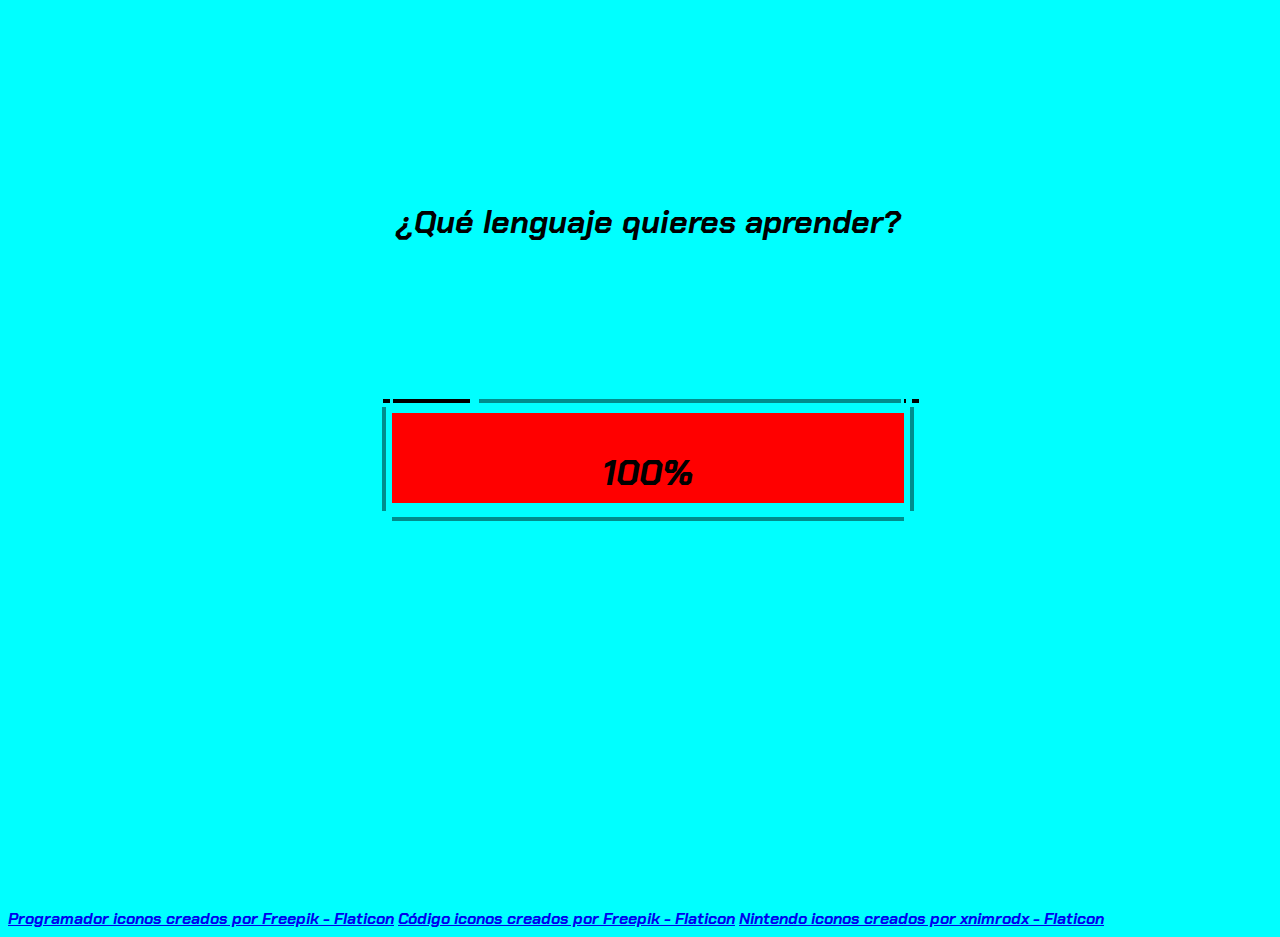
<file: Registro/Index.html>
<!DOCTYPE html>
<html lang="es">
<head>
    <meta charset="UTF-8">
    <meta name="viewport" content="width=device-width, initial-scale=1.0">
    <link rel="stylesheet" href="Estilo.css">
    <link rel="shortcut icon" href="icon.png">
    <title>Registro</title>
</head>
<body>
    <main>
        <h1>¿Qué lenguaje quieres aprender?</h1>
        <picture>
            <progress value="0" min="0" max="100"></progress>
            <p>Cargando</p>
            <output>0%</output>
            <figure id="bordeSuperior"></figure>
            <figure id="bordeInferior"></figure>
            <figure id="bordesLaterales"></figure>
        </picture>

        <div id="desicion">
            <h2>¿Quieres aprender <i id="lenguaje"></i>?</h2>
            <button id="aceptar"><span id="accept"><p>Aceptar</p></span></button>
            <map></map>
            <button id="cancel"><span><p>Cancelar</p></span></button>
        </div>

        <section>
            <div id="pythonDiv">
                <a></a>
                <img id="Python" src="">
                <object></object>
                <p><i id="python_p"></i><b id="pythonB"></b></p>
                <span></span>
            </div>
            <div id="javascriptDiv">
                <a></a>
                <p><i id="javascript_p"></i><b id="javascriptB"></b></p>
                <img id="JavaScript" src="">
                <object></object>
                <span></span>
            </div>
            
            <div id="cDiv">
                <a></a>
                <p><i id="c++_p"></i><b id="c++B"></b></p>
                <img id="C++" src="">
                <object></object>
                <span></span>
            </div>
            
            <div id="cSharpDiv">
                <a></a>
                <p><i id="c#_p"></i><b id="c#B"></b></p>
                <img id="C#" src="">
                <object></object>
                <span></span>
            </div>
            
        </section>
        <video muted>
            <source src="" type="video/mp4">
        </video>
    </main>
    <a href="https://www.flaticon.es/iconos-gratis/programador" title="programador iconos">Programador iconos creados por Freepik - Flaticon</a>
    <a href="https://www.flaticon.es/iconos-gratis/codigo" title="código iconos">Código iconos creados por Freepik - Flaticon</a>
    <a href="https://www.flaticon.es/iconos-gratis/nintendo" title="nintendo iconos">Nintendo iconos creados por xnimrodx - Flaticon</a>
    <script src="Script.js"></script>
</body>
</html>
</file>
<file: Registro/Estilo.css>
@font-face {
    font-family: "Chakra";
    src: url("../ChakraPetch-BoldItalic.ttf");
}

@font-face {
    font-family: "BrunoAceSC";
    src: url(../BrunoAceSC-Regular.ttf);
}

*{
    font-family: "Chakra";
}

body{
    background-color: rgb(0, 255, 255);
    overflow-y: hidden;
    overflow-x: hidden;
    scrollbar-width: thin;
    scrollbar-color: transparent transparent;
    transition: background-color 1s 1s;
}

body::-webkit-scrollbar{width: 0px;}
body::-webkit-scrollbar-track{background-color: transparent;}
body::-webkit-scrollbar-thumb{background-color: transparent;}

main{
    display: flex;
    height: 100vh;
    width: 100vw;
    justify-content: center;
    align-items: center;
}

picture{
    display: flex;
    position: absolute;
    height: 12vh;
    width: 44vw;
    justify-content: center;
    align-items: center;
    transform: scaleY(0);
    transform-origin: top;
    transition-property: transform opacity;
    transition: .4s ease;
    z-index: 0;
}

h1{
    position: absolute;
    opacity: 0;
    top: 20%;
    transition: opacity 1s ease;
}

picture::before{
    content: "";
    position: absolute;
    height: .5vh;
    width: 6vw;
    background-color: rgb(0, 0, 0);
    top: -5%;
    left: 4.7%;
}

picture::after{
    content: "";
    position: absolute;
    height: .5vh;
    width: .5vw;
    background-color: rgb(0, 0, 0);
    top: -5%;
    left: 3%;
}

#bordeSuperior{
    display: flex;
    position: relative;
    height: .5vh;
    width: 33vw;
    background-color: rgb(0, 141, 141);
    top: -53%;
    left: 7.5%;
}

#bordeSuperior::before{
    content: "";
    position: relative;
    height: .5vh;
    width: .2vw;
    background-color: rgb(0, 0, 0);
    left: 100.5%;
}

#bordeSuperior::after{
    content: "";
    position: relative;
    height: .5vh;
    width: .5vw;
    background-color: rgb(0, 0, 0);
    left: 102%;
}

#bordeInferior{
    display: flex;
    position: absolute;
}

#bordesLaterales{
    display: flex;
    position: absolute;
    width: 41vw;
    height: 11.5vh;
    top: -12%;
    border-left: .5vh solid rgb(0, 141, 141);
    border-right: .5vh solid rgb(0, 141, 141);
}

#bordeInferior{
    display: flex;
    position: absolute;
    height: 11vh;
    width: 40vw;
    bottom: -23%;
    border-bottom: .5vh solid rgb(0, 141, 141);
}

progress{
    display: flex;
    position: absolute;
    height: 10vh;
    width: 40vw;
    background-color: rgb(0, 141, 141);
}

progress::-webkit-progress-value{
    height: 10vh;
    background-color: rgb(255, 0, 0);
    transition: all 1s cubic-bezier(0.85, 0.01, 0.18, 0.98);
}

output{
    position: absolute;
    font-size: 4vh;
    bottom: 15%;
    opacity: 0;
    transition: opacity 1s ease;
    transition-delay: .4s;
}

picture p{
    position: absolute;
    font-size: 2.5vh;
    top: -8%;
    opacity: 0;
    transform: scale(.8);
    animation: pAnimation 1s ease .4s forwards;
}

@keyframes pAnimation {
    from{
        opacity: 0;
        transform: scale(.8);
    }
    to{
        opacity: 1;
        transform: scale(1);
    }
}

section{
    display: flex;
    position: absolute;
    top: 0;
    left: 0;
    height: 100vh;
    width: 140vw;
    justify-content: space-around;
    flex-direction: row;
    z-index: 10;
    transition-property: top left transform width;
    transition: .2s ease;
}

div img{
    height: 50vh;
    width: 40vh;
    inset: 0 0;
    position: relative;
    z-index: 12;
    transition-property: height width top left;
    transition: 1s ease;
}

object{
    height: 50vh;
    width: 40vh;
    position: absolute;
    background-color: rgb(0, 0, 0);
    clip-path: polygon(0 0, 100% 0, 100% 85%, 80% 100%, 0 100%);
    z-index: 11;
    transition-property: width height;
    transition: 1s ease;
}

section div{
    display: flex;
    position: absolute;
    align-items: center;
    justify-content: center;
    height: 100vh;
    width: 50vh;
    transform: scale(0);
    margin: .02vw;
    z-index: 12;
    transition-property: top left transform;
    transition: .6s cubic-bezier(0.46, 0.01, 0.43, 0.99);
    cursor: pointer;
}

#pythonDiv{z-index: 15;}
#javascriptDiv{z-index: 14; transition-delay: .1s;}
#cDiv{z-index: 13; transition-delay: .2s;}
#cSharpDiv{transition-delay: .3s;}

span{
    display: flex;
    position: absolute;
    height: 55vh;
    width: 45vh;
    object-fit: cover;
    background-color: rgb(1, 179, 255);
    clip-path: polygon(5% 4%, 95% 4%, 95% 82%, 77% 96%, 5% 96%, 5% 94%, 5% 94%, 5% 20%);
    transition-property: width height;
    transition: 1s ease, clip-path .1s ease;
}

section div:hover span{
    clip-path: polygon(5% 4%, 100% 4%, 100% 78%, 77% 96%, 5% 96%, 3% 94%, 3% 20%, 5% 18%);
}

section p{
    position: absolute;
    width: 40vh;
    font-size: 2vh;
    color: rgb(1, 179, 255);   
    top: 75%;
}

section div a{
    position: absolute;
    height: 30vh;
    width: 28vw;
    background-color: rgb(0, 0, 0);
    transform: translate(0%, 140%);
    opacity: 0;
    z-index: 10;
}

#oculto{
    position: absolute;
    height: 40vh;
    width: 40vw;
    background-color: rgb(0, 0, 0);
    transform: translate(0%, 67%);
    opacity: 0;
}

.opacidad{
    animation: opacidad .8s infinite;
}

@keyframes opacidad {
    0%{opacity: 0;}
    50%{opacity: 1;}
    100%{opacity: 0;}
}

.tiny{
    transform: scale(.3);
    top: 35%;
}

.omega {
    transition-property: height width;
    transition: 1s ease;
    z-index: 8 !important;
    transform: scale(1);
    height: 100vh;
    width: 100vw;
    top: 0;
    left: 0;
}

.omega span{
    height: 100vh;
    width: 100vw;
}

.omega object{
    height: 100vh;
    width: 100vw;
}

.omega img{
    height: 100vh;
    width: 70vh;
}

canvas{
    position: absolute;
    height: 100vh;
    width: 100vw;
    z-index: 8;
    background-color: transparent;
    transition: background-color .5s ease;
    inset: 0;
}

video{
    position: fixed;
    height: 120vh;
    width: 120vw;
    transform: scale(0);
    z-index: 0;
}

#desicion {
    text-align: center;
    height: 65vh;
    width: 100vw;
    z-index: 20;
    inset: 0;
    transform: scaleY(0);
    transition: opacity 15s ease;
}
  
#desicion h2 {
    font-family: "BrunoAceSC";
    color: rgb(0, 0, 0);
    transform: translateY(-250%);
    font-weight: normal;
    filter: drop-shadow(0 0 1px rgb(255, 255, 255)) drop-shadow(0 0 1px rgb(255, 255, 255));
    transition: opacity .2s ease;
}
  
#desicion button {
    position: relative;
    color: rgb(1, 179, 255);
    cursor: pointer;
    letter-spacing: 1vh;
    font-size: 3vh;
    height: 8vh;
    width: 16vw;
    top: 50%;
    margin-left: 16.5vw;
    margin-right: 16.5vw;
    background-color: rgb(1, 179, 255);
    border: none;
    box-shadow: 0 0 5px 2px;
    clip-path: polygon(0% 0%, 5% 0%, 7% 6%, 60% 6%, 62% 0%, 100% 0%, 100% 100%, 4% 100%, 0% 90%);
    transform-origin: top;
    transition-property: background-color color;
    transition: .4s ease, transform .2s ease;
}

button span{
    display: flex;
    position: relative;
    align-items: center;
    justify-content: center;
    inset: 0 -2%;
    height: 7.5vh;
    width: 15.7vw;
    background-color: rgb(0, 0, 0);
    clip-path: polygon(0% 0%, 4% 0%, 6% 6%, 60% 6%, 62% 0%, 100% 0%, 100% 100%, 4% 100%, 0% 90%);
    transition: background-color .4s ease;
}

#accept{background-color: rgb(1, 179, 255);
}
#accept p{color: rgb(0, 0, 0);}

#desicion map{
    position: absolute;
    left: 17.5%;
    top: 80%;
    transform: perspective(125px) rotateX(45deg);
    transform-origin: bottom;
    height: 6vh;
    width: 16vw;
    background-color: rgb(1, 179, 255);
    filter: blur(10px);
    transition: background-color .4s ease, transform .2s ease;
}

#desicion i{font-family: "BrunoAceSC"; font-style: normal;}

#desicion button:hover{
    background-color: rgb(255, 0, 0);
    color: rgb(0, 0, 0);
    border-color: rgb(255, 0, 0);
}

#desicion button:hover span{
    background-color: rgb(255, 0, 0);
}

#desicion button:hover + map{
    background-color: rgb(255, 0, 0);
}
  
@keyframes neon {
    0%{opacity: 0;}
    4%{opacity: 1;}
    8%{opacity: 0;}
    12%{opacity: 1;}
    16%{opacity: 0;}
    100%{opacity: 1;}
}
</file>
